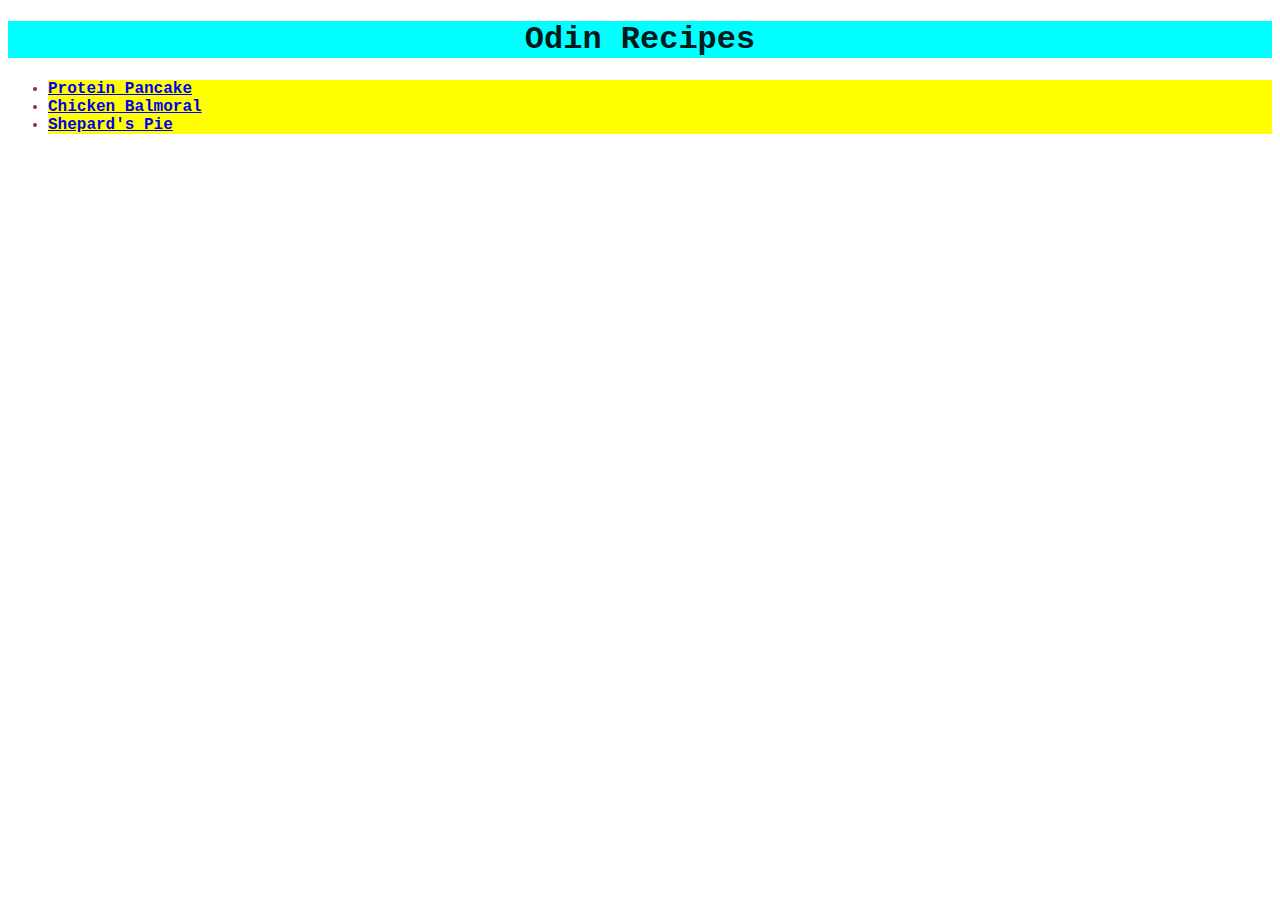
<file: index.html>
<!DOCTYPE html>
<html lang="en">
    <head>
        <meta charset="UTF-8">
        <title>Recipes Page</title>
        <link rel="stylesheet" href="styles.css">
    </head>
    <body>
        <h1>Odin Recipes</h1>
        <ul>
        <li class="recipes"><a href="./recipes/proteinpancake.html">Protein Pancake</a></li>
        <li class="recipes"><a href="./recipes/chickenbalmoral.html">Chicken Balmoral</li>
        <li class="recipes"><a href="./recipes/shepherdspie.html">Shepard's Pie</li></a>
        </ul>
    </body>
</html>
</file>
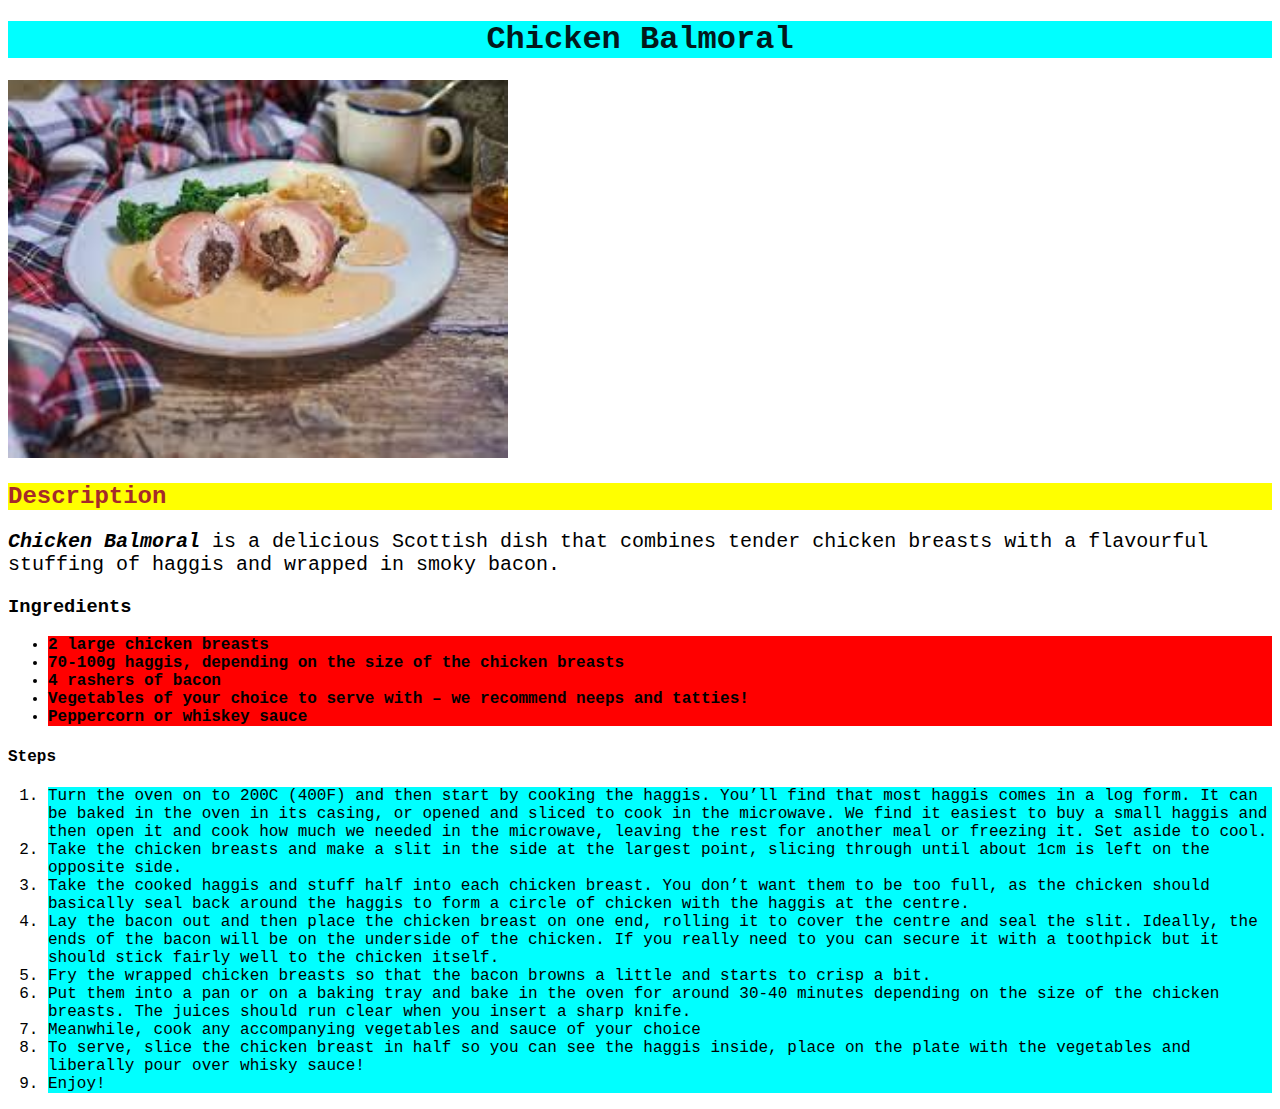
<file: recipes/chickenbalmoral.html>
<!DOCTYPE html>
<html lang="en">
    <head>
        <meta charset="UTF-8">
        <title>Chicken Balmoral</title>
        <link rel="stylesheet" href="../styles.css">
    </head>
    
    <body>
        <h1>Chicken Balmoral</h1>
        <img src="../img/chickenbalmoral.jpg" alt="haggis stuffed in chicken">

        <h2>Description</h2>

        <p><strong><em>Chicken Balmoral</em></strong> is a delicious Scottish dish that combines tender chicken breasts with a flavourful stuffing of haggis and wrapped in smoky bacon.</p>

        <h3>Ingredients</h3>

        <ul>
            <li>2 large chicken breasts</li>
            <li>70-100g haggis, depending on the size of the chicken breasts</li>
            <li>4 rashers of bacon</li>
            <li>Vegetables of your choice to serve with – we recommend neeps and tatties!</li>
            <li>Peppercorn or whiskey sauce</li>
        </ul>
        <h4>Steps</h4>
        <ol>
            <li>Turn the oven on to 200C (400F) and then start by cooking the haggis. You’ll find that most haggis comes in a log form. It can be baked in the oven in its casing, or opened and sliced to cook in the microwave. We find it easiest to buy a small haggis and then open it and cook how much we needed in the microwave, leaving the rest for another meal or freezing it. Set aside to cool.</li>
            <li>Take the chicken breasts and make a slit in the side at the largest point, slicing through until about 1cm is left on the opposite side.</li>
            <li>Take the cooked haggis and stuff half into each chicken breast. You don’t want them to be too full, as the chicken should basically seal back around the haggis to form a circle of chicken with the haggis at the centre.</li>
            <li>Lay the bacon out and then place the chicken breast on one end, rolling it to cover the centre and seal the slit. Ideally, the ends of the bacon will be on the underside of the chicken. If you really need to you can secure it with a toothpick but it should stick fairly well to the chicken itself.</li>
            <li>Fry the wrapped chicken breasts so that the bacon browns a little and starts to crisp a bit.</li>
            <li>Put them into a pan or on a baking tray and bake in the oven for around 30-40 minutes depending on the size of the chicken breasts. The juices should run clear when you insert a sharp knife.</li>
            <li>Meanwhile, cook any accompanying vegetables and sauce of your choice</li>
            <li>To serve, slice the chicken breast in half so you can see the haggis inside, place on the plate with the vegetables and liberally pour over whisky sauce!</li>
            <li>Enjoy!</li>
        </ol>
    </body>
    </html>
</file>
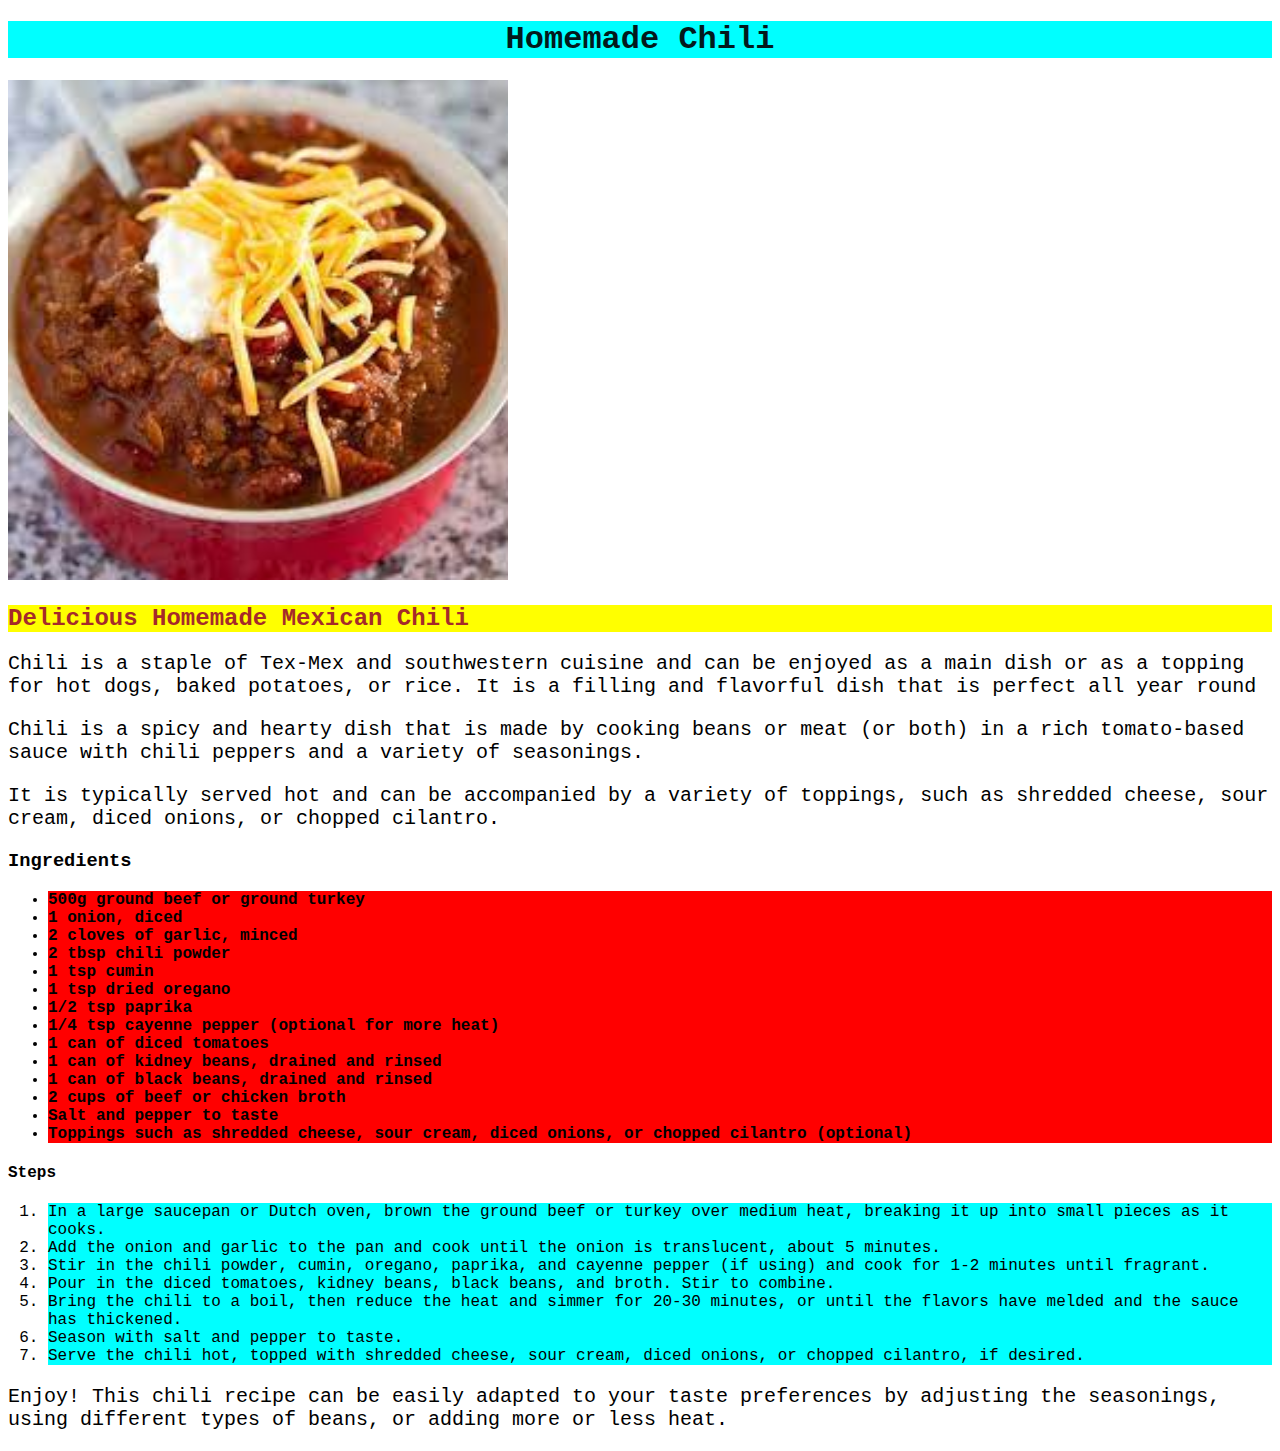
<file: recipes/chili.html>
<!DOCTYPE html>

<html lang="en">
    <head>
        <meta charset ="UTF-8">
        <title>Homemade Chili</title>
        <link rel="stylesheet" href="../styles.css">
    </head>

    <body>
        <h1 id="heading">Homemade Chili</h1>
        <p></p>
        <img class="img" src="../img/chili.jpg" alt="bowl of chili">
        <p></p>
        <h2 class="dish-heading">Delicious Homemade Mexican Chili</h2>
        <p>Chili is a staple of Tex-Mex and southwestern cuisine and can be enjoyed as a main dish or as a topping for hot dogs, baked potatoes, or rice. It is a filling and flavorful dish that is perfect all year round</p>
        <p>Chili is a spicy and hearty dish that is made by cooking beans or meat (or both) in a rich tomato-based sauce with chili peppers and a variety of seasonings.</p>
        <p>It is typically served hot and can be accompanied by a variety of toppings, such as shredded cheese, sour cream, diced onions, or chopped cilantro.</p>
       <p></p>
       <h3>Ingredients</h3>
       <ul class="list">
        <li>500g ground beef or ground turkey</li>
        <li>1 onion, diced</li>
        <li>2 cloves of garlic, minced</li>
        <li>2 tbsp chili powder</li>
        <li>1 tsp cumin</li>
        <li>1 tsp dried oregano</li>
        <li>1/2 tsp paprika</li>
        <li>1/4 tsp cayenne pepper (optional for more heat)</li>
        <li>1 can of diced tomatoes</li>
        <li>1 can of kidney beans, drained and rinsed</li>
        <li>1 can of black beans, drained and rinsed</li>
        <li>2 cups of beef or chicken broth</li>
        <li>Salt and pepper to taste</li>
        <li>Toppings such as shredded cheese, sour cream, diced onions, or chopped cilantro (optional)</li>
       </ul>
       <p></p>
       <h4>Steps</h4>
       <p></p>
       <ol>
        <li>In a large saucepan or Dutch oven, brown the ground beef or turkey over medium heat, breaking it up into small pieces as it cooks.</li>
        <li>Add the onion and garlic to the pan and cook until the onion is translucent, about 5 minutes.</li>
        <li>Stir in the chili powder, cumin, oregano, paprika, and cayenne pepper (if using) and cook for 1-2 minutes until fragrant.</li>
        <li>Pour in the diced tomatoes, kidney beans, black beans, and broth. Stir to combine.</li>
        <li>Bring the chili to a boil, then reduce the heat and simmer for 20-30 minutes, or until the flavors have melded and the sauce has thickened.</li>
        <li>Season with salt and pepper to taste.</li>
        <li>Serve the chili hot, topped with shredded cheese, sour cream, diced onions, or chopped cilantro, if desired.</li>
    </ol>
    <p class="enjoy">Enjoy! This chili recipe can be easily adapted to your taste preferences by adjusting the seasonings, using different types of beans, or adding more or less heat.</p>
    </body>

</html>
</file>
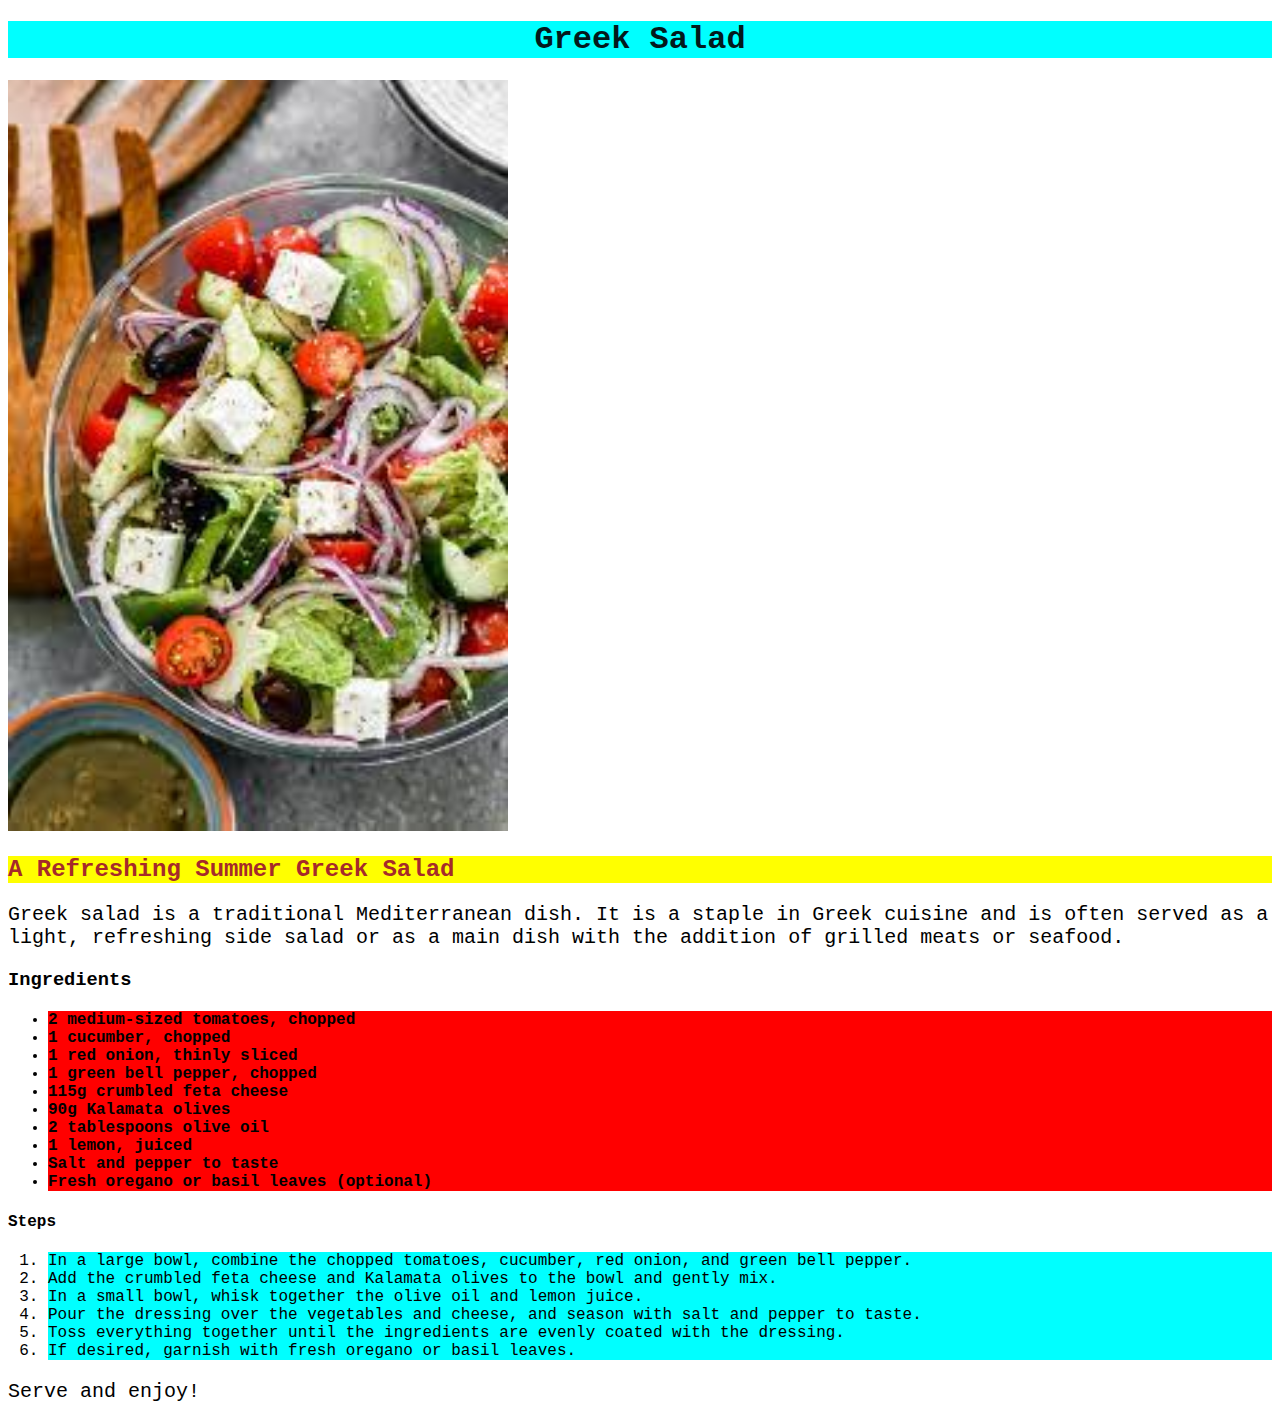
<file: recipes/greeksalad.html>
<!DOCTYPE html>

<html lang="en">
    <head>
        <meta charset ="UTF-8">
        <title>Greek Salad</title>
        <link rel="stylesheet" href="../styles.css">
    </head>
    <body>
        <h1 id="heading">Greek Salad</h1>
        <p></p>
        <img class="img" src="../img/greeksalad.jpg" alt="Bowl of Greek Salad">
        <p></p>
        <h2 class="dish-heading">A Refreshing Summer Greek Salad</h2>
        <p>Greek salad is a traditional Mediterranean dish. It is a staple in Greek cuisine and is often served as a light, refreshing side salad or as a main dish with the addition of grilled meats or seafood.</p>
        <p></p>
        <h3>Ingredients</h3>
        <p></p>
        <ul class="list">
            <li>2 medium-sized tomatoes, chopped</li>
            <li>1 cucumber, chopped</li>
            <li>1 red onion, thinly sliced</li>
            <li>1 green bell pepper, chopped</li>
            <li>115g crumbled feta cheese</li>
            <li>90g Kalamata olives</li>
            <li>2 tablespoons olive oil</li>
            <li>1 lemon, juiced</li>
            <li>Salt and pepper to taste</li>
            <li>Fresh oregano or basil leaves (optional)</li>
        </ul>
        <h4>Steps</h4>
        <ol>
            <li>In a large bowl, combine the chopped tomatoes, cucumber, red onion, and green bell pepper.</li>
            <li>Add the crumbled feta cheese and Kalamata olives to the bowl and gently mix.</li>
            <li>In a small bowl, whisk together the olive oil and lemon juice.</li>
            <li>Pour the dressing over the vegetables and cheese, and season with salt and pepper to taste.</li>
            <li>Toss everything together until the ingredients are evenly coated with the dressing.</li>
            <li>If desired, garnish with fresh oregano or basil leaves.</li>
        </ol>
        <p></p>
        <p class="enjoy">Serve and enjoy!</p>
    </body>
    </html>
</file>
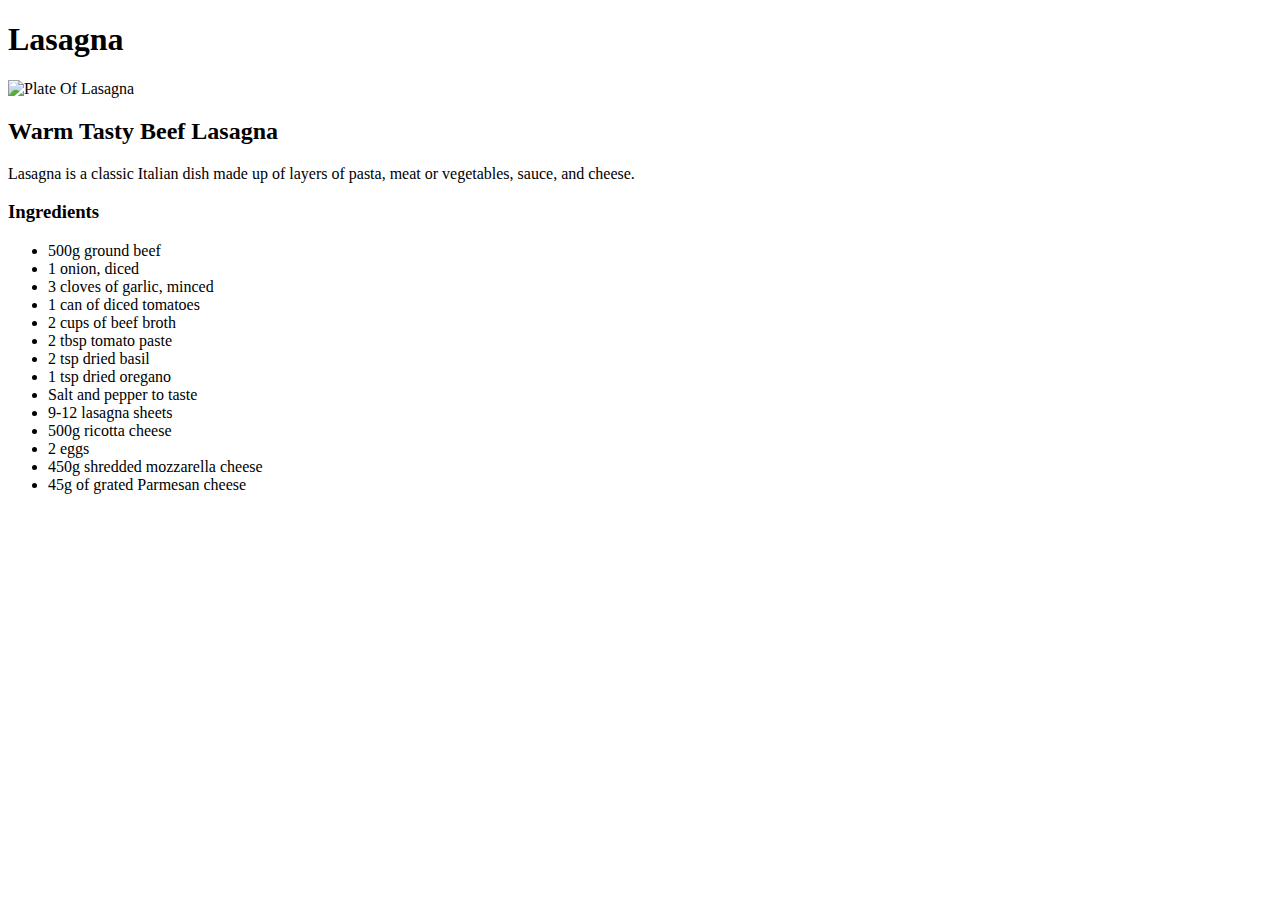
<file: recipes/lasagna.html>
<!DOCTYPE html>

<html lang="en">
    <head>
        <meta charset ="UTF-8">
        <title>Lasagna</title>
    </head>
    <body>
        <h1>Lasagna</h1>
        <p></p>
        <img scr="../img/lasagna.jpg" alt="Plate Of Lasagna">
        <p></p>
        <h2>Warm Tasty Beef Lasagna</h2>
        <p>Lasagna is a classic Italian dish made up of layers of pasta, meat or vegetables, sauce, and cheese.</p>
        <p></p>
        <h3>Ingredients</h3>
        <ul>
            <li>500g ground beef</li>
            <li>1 onion, diced</li>
            <li>3 cloves of garlic, minced</li>
            <li>1 can of diced tomatoes</li>
            <li>2 cups of beef broth</li>
            <li>2 tbsp tomato paste</li>
            <li>2 tsp dried basil</li>
            <li>1 tsp dried oregano</li>
            <li>Salt and pepper to taste</li>
            <li>9-12 lasagna sheets</li>
            <li>500g ricotta cheese</li>
            <li>2 eggs</li>
            <li>450g shredded mozzarella cheese</li>
            <li>45g of grated Parmesan cheese</li>
        </ul>

    </body>
    </html>
</file>
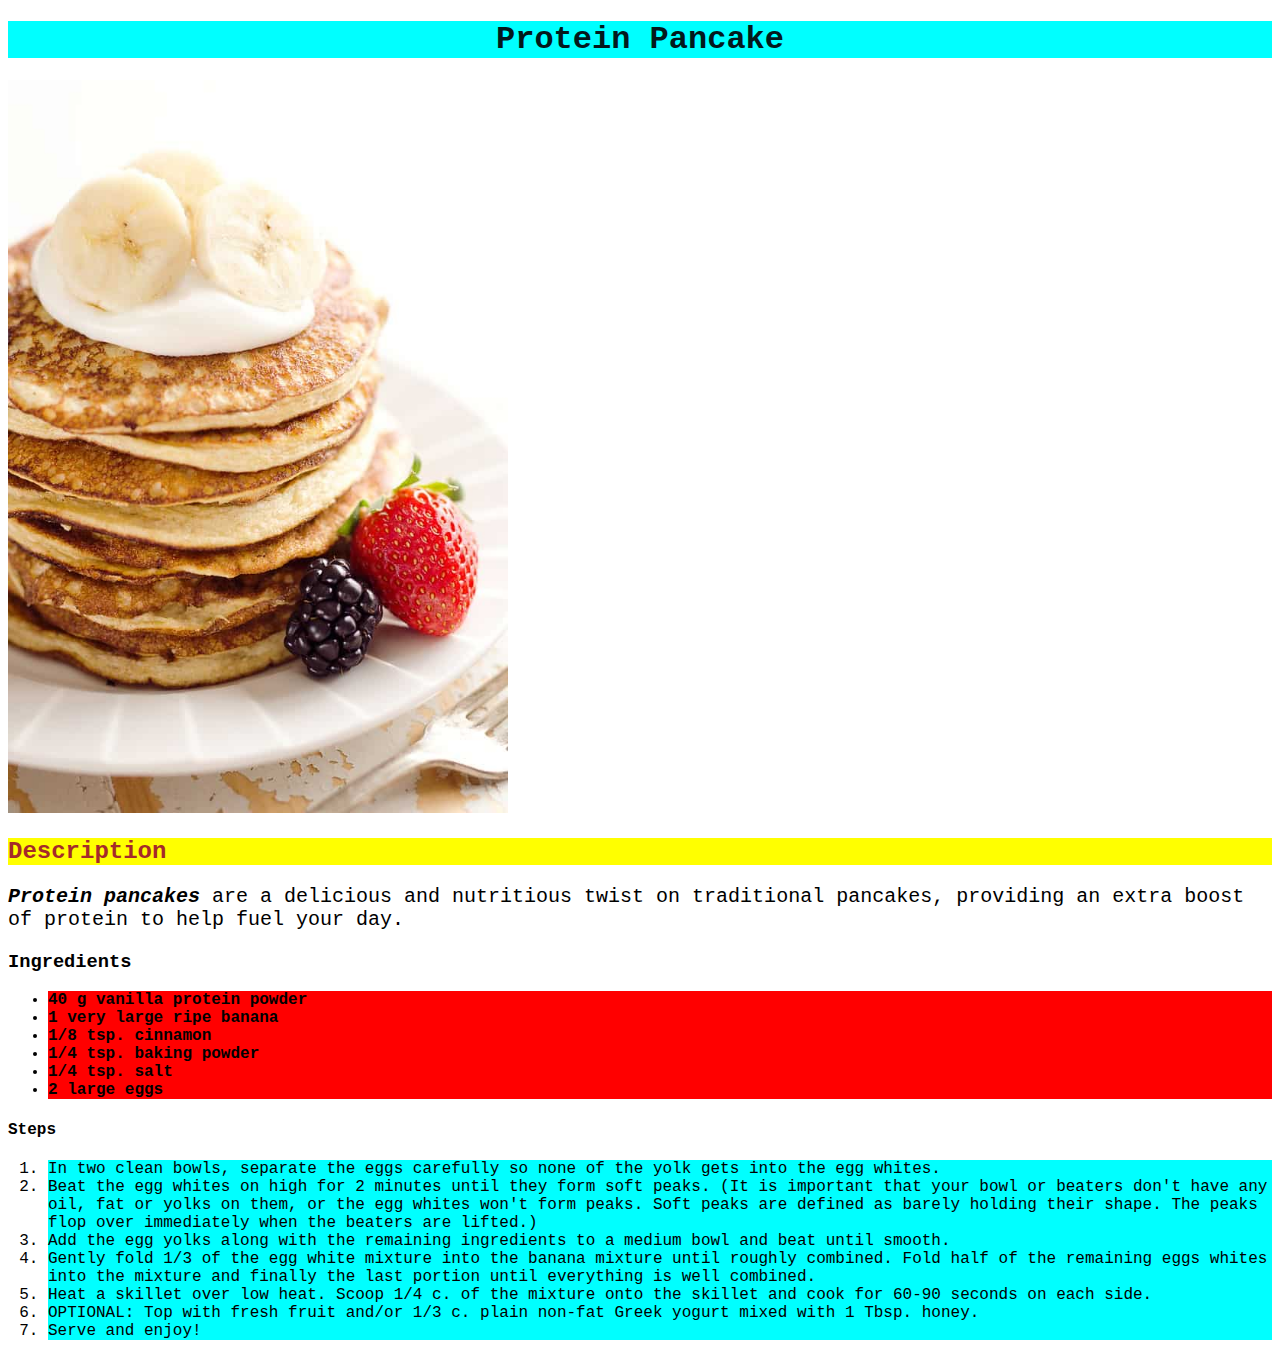
<file: recipes/proteinpancake.html>
<!DOCTYPE html>
<html lang="en">
    <head>
        <meta charset="UTF-8">
        <title>Protein Pancake</title>
        <link rel="stylesheet" href="../styles.css">
    </head>
    
    <body>
        <h1>Protein Pancake</h1>
        <img src="../img/proteinpancake.jpg" alt="banana protein pancake">

        <h2>Description</h2>
        <p><strong><em>Protein pancakes</em></strong> are a delicious and nutritious twist on traditional pancakes, providing an extra boost of protein to help fuel your day.</p>

        <h3>Ingredients</h3>
        <ul>
            <li>40 g vanilla protein powder</li>
            <li>1 very large ripe banana</li>
            <li>1/8 tsp. cinnamon</li>
            <li>1/4 tsp. baking powder</li>
            <li>1/4 tsp. salt</li>
            <li>2 large eggs</li>
        </ul>

        <h4>Steps</h4>
        <ol>
            <li>In two clean bowls, separate the eggs carefully so none of the yolk gets into the egg whites.</li>
            <li>Beat the egg whites on high for 2 minutes until they form soft peaks. (It is important that your bowl or beaters don't have any oil, fat or yolks on them, or the egg whites won't form peaks. Soft peaks are defined as barely holding their shape. The peaks flop over immediately when the beaters are lifted.)</li>
            <li>Add the egg yolks along with the remaining ingredients to a medium bowl and beat until smooth.</li>
            <li>Gently fold 1/3 of the egg white mixture into the banana mixture until roughly combined. Fold half of the remaining eggs whites into the mixture and finally the last portion until everything is well combined.</li>
            <li>Heat a skillet over low heat. Scoop 1/4 c. of the mixture onto the skillet and cook for 60-90 seconds on each side.</li>
            <li>OPTIONAL: Top with fresh fruit and/or 1/3 c. plain non-fat Greek yogurt mixed with 1 Tbsp. honey.</li>
            <li>Serve and enjoy!</li>

        </ol>


    </body>
</html>
</file>
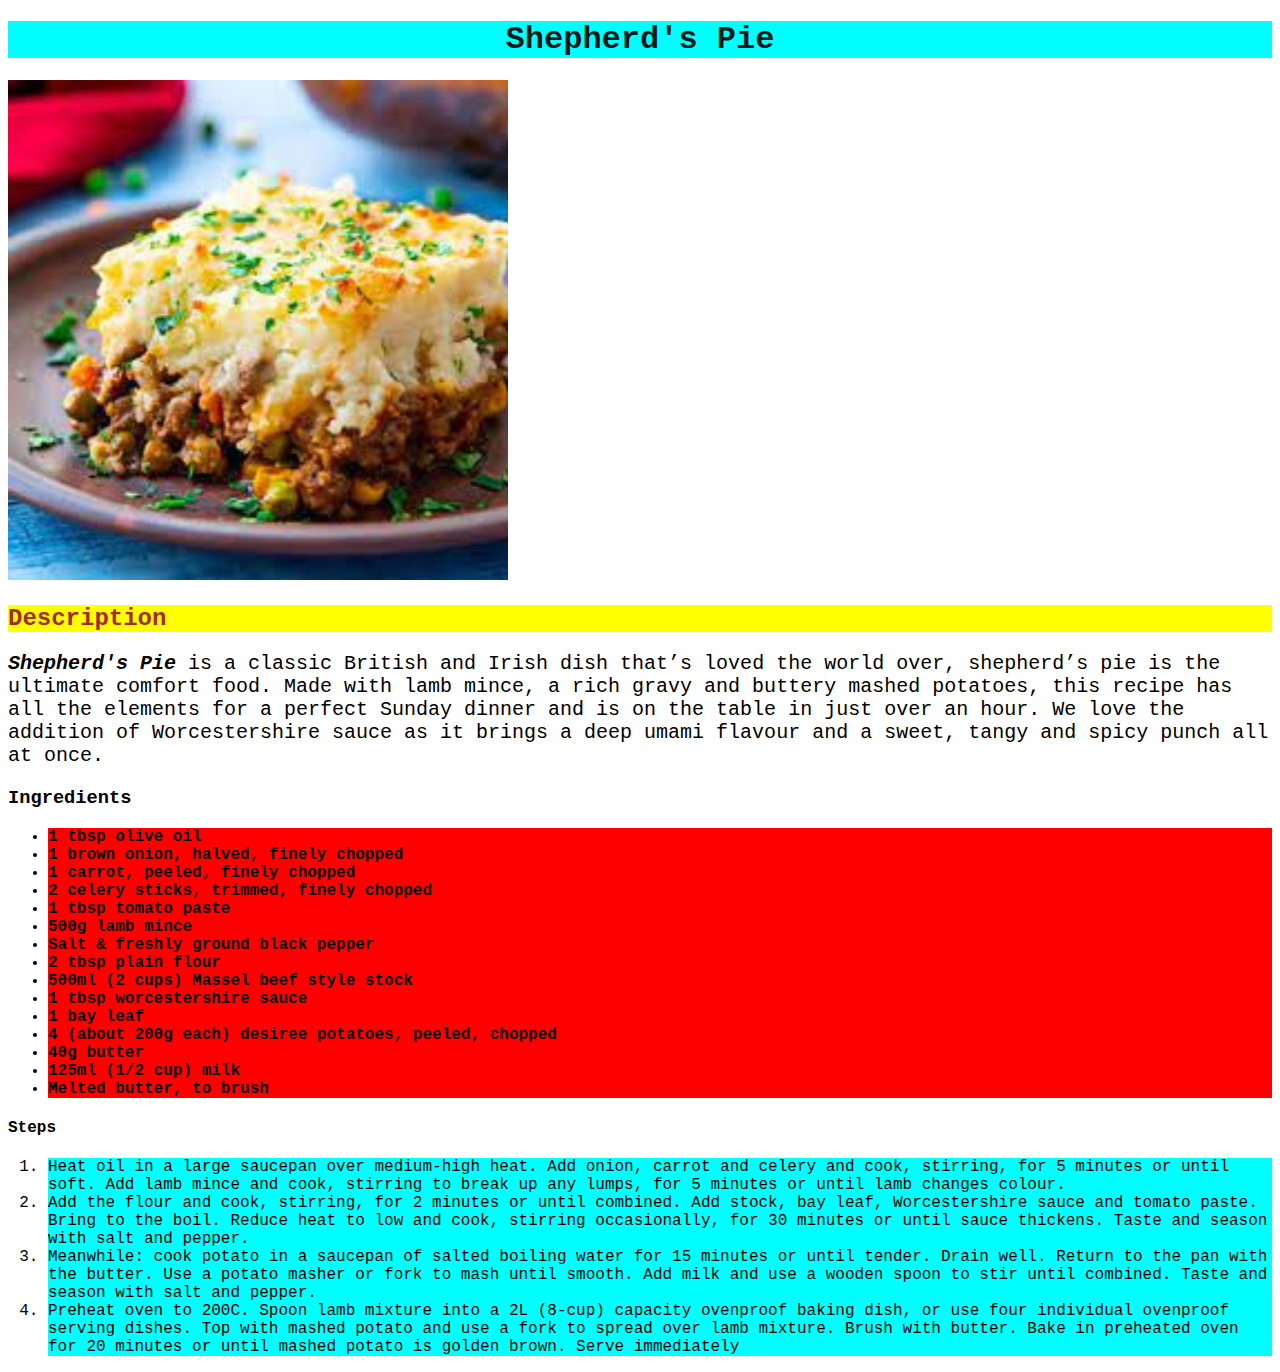
<file: recipes/shepherdspie.html>
<!DOCTYPE html>
<html lang="en">
    <head>
        <meta charset="UTF-8">
        <title>shepherds Pie</title>
        <link rel="stylesheet" href="../styles.css">
    </head>
    
    <body>
        <h1>Shepherd's Pie</h1>
        <img src="../img/shepherdspie.jpg" alt="warm shpherds pie">

        <h2>Description</h2>
        <p><strong><em>Shepherd's Pie</em></strong> is a classic British and Irish dish that’s loved the world over, shepherd’s pie is the ultimate comfort food. Made with lamb mince, a rich gravy and buttery mashed potatoes, this recipe has all the elements for a perfect Sunday dinner and is on the table in just over an hour. We love the addition of Worcestershire sauce as it brings a deep umami flavour and a sweet, tangy and spicy punch all at once.</p>

        <h3>Ingredients</h3>
        <ul>
            <li>1 tbsp olive oil</li>
            <li>1 brown onion, halved, finely chopped</li>
            <li>1 carrot, peeled, finely chopped</li>
            <li>2 celery sticks, trimmed, finely chopped</li>
            <li>1 tbsp tomato paste</li>
            <li>500g lamb mince</li>
            <li>Salt & freshly ground black pepper</li>
            <li>2 tbsp plain flour</li>
            <li>500ml (2 cups) Massel beef style stock</li>
            <li>1 tbsp worcestershire sauce</li>
            <li>1 bay leaf</li>
            <li>4 (about 200g each) desiree potatoes, peeled, chopped</li>
            <li>40g butter</li>
            <li>125ml (1/2 cup) milk</li>
            <li>Melted butter, to brush</li>
        </ul>

        <h4>Steps</h4>

        <ol>
            <li>Heat oil in a large saucepan over medium-high heat. Add onion, carrot and celery and cook, stirring, for 5 minutes or until soft. Add lamb mince and cook, stirring to break up any lumps, for 5 minutes or until lamb changes colour.</li>
            <li>Add the flour and cook, stirring, for 2 minutes or until combined. Add stock, bay leaf, Worcestershire sauce and tomato paste. Bring to the boil. Reduce heat to low and cook, stirring occasionally, for 30 minutes or until sauce thickens. Taste and season with salt and pepper.</li>
            <li>Meanwhile: cook potato in a saucepan of salted boiling water for 15 minutes or until tender. Drain well. Return to the pan with the butter. Use a potato masher or fork to mash until smooth. Add milk and use a wooden spoon to stir until combined. Taste and season with salt and pepper.</li>
            <li>Preheat oven to 200C. Spoon lamb mixture into a 2L (8-cup) capacity ovenproof baking dish, or use four individual ovenproof serving dishes. Top with mashed potato and use a fork to spread over lamb mixture. Brush with butter. Bake in preheated oven for 20 minutes or until mashed potato is golden brown. Serve immediately
            </li>
        </ol>
        </body>
</html>
</file>
<file: styles.css>
* {
    font-family: 'Courier New', Courier, monospace;
}

.recipes,
h2 {
    background-color: yellow;
    color: brown;
    font-weight: bold;
}
h1 {
    text-align: center;
    color: hsl(187, 81%, 6%);
    background-color: aqua;
}

img {
    height: auto;
    width: 500px;
}

ul li {
    background-color: red;
    font-weight: bold;
}

ol li {
    background-color: aqua;
}

p {
    font-size: 20px;
}
</file>
